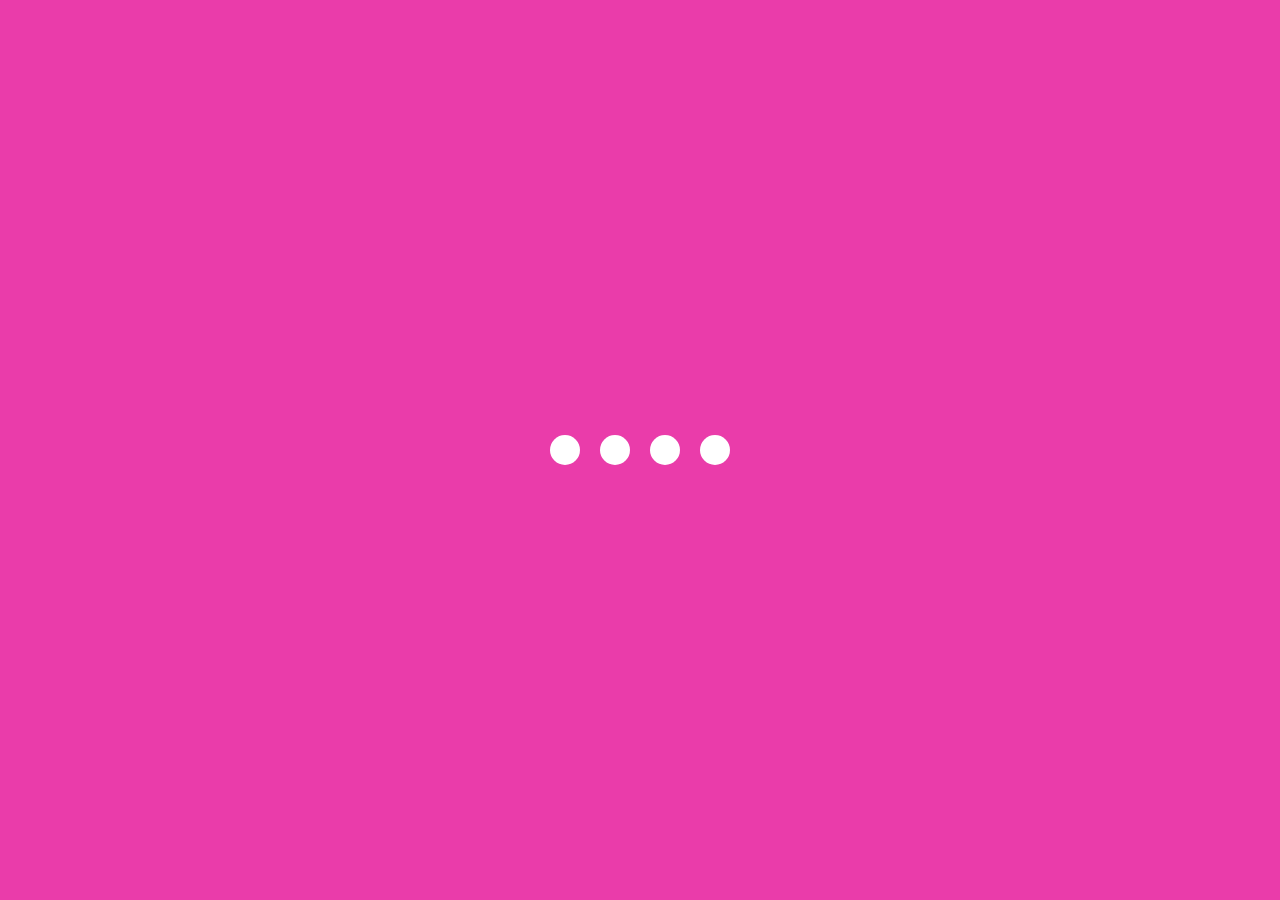
<file: _1_LoadingAnimation/index.html>
<html lang="en">
  <head>
    <meta charset="UTF-8" />
    <meta http-equiv="X-UA-Compatible" content="IE=edge" />
    <meta name="viewport" content="width=device-width, initial-scale=1.0" />
    <title>Loading Animation</title>
    <link rel="stylesheet" href="index.css" />
  </head>

  <body>
    <section class="wrapper">
      <div class="loader">
        <div class="loading one"></div>
        <div class="loading two"></div>
        <div class="loading three"></div>
        <div class="loading four"></div>
      </div>
    </section>
  </body>
</html>
</file>
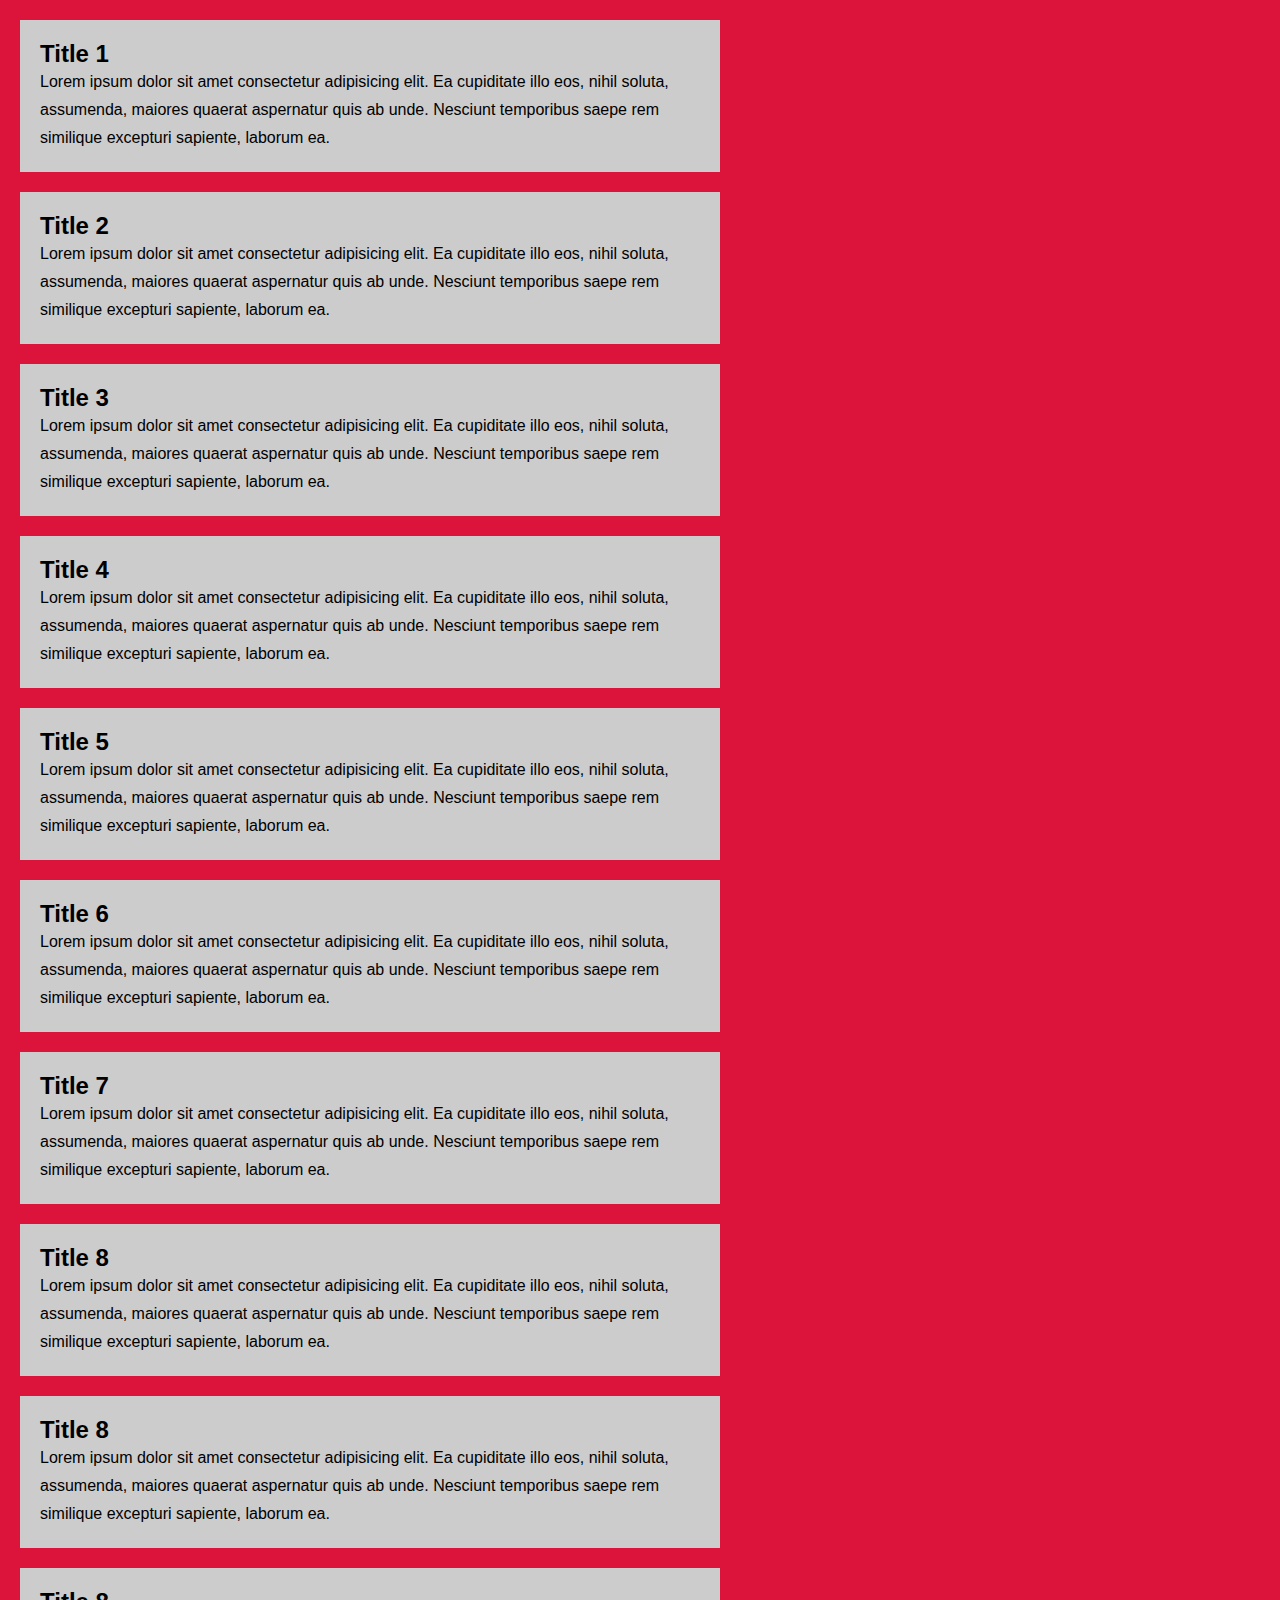
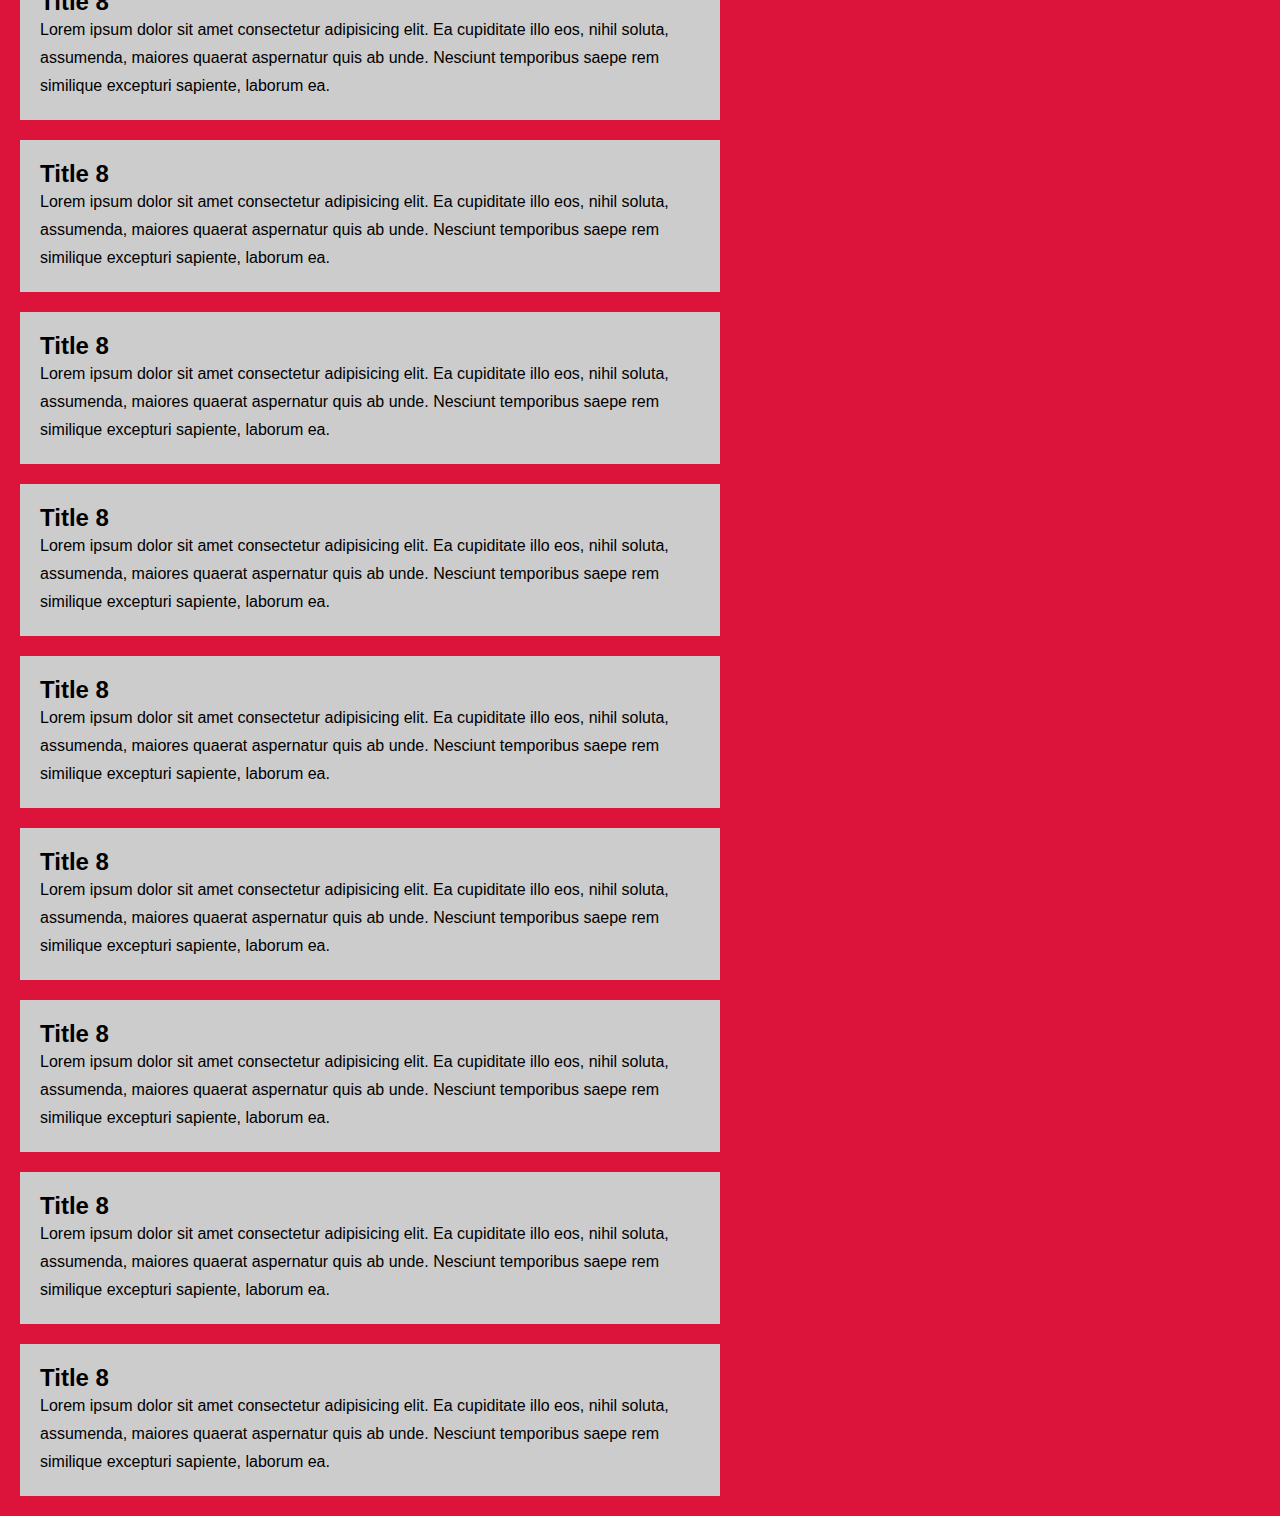
<file: _2_ScrollBar/index.html>
<html lang="en">
  <head>
    <meta charset="UTF-8" />
    <meta http-equiv="X-UA-Compatible" content="IE=edge" />
    <meta name="viewport" content="width=device-width, initial-scale=1.0" />
    <title>Custom Scrollbar</title>
    <link rel="stylesheet" href="index.css" />
  </head>

  <body>
    <section>
      <div class="card">
        <h2 class="card-title">Title 1</h2>
        <p>
          Lorem ipsum dolor sit amet consectetur adipisicing elit. Ea cupiditate
          illo eos, nihil soluta, assumenda, maiores quaerat aspernatur quis ab
          unde. Nesciunt temporibus saepe rem similique excepturi sapiente,
          laborum ea.
        </p>
      </div>
      <div class="card">
        <h2 class="card-title">Title 2</h2>
        <p>
          Lorem ipsum dolor sit amet consectetur adipisicing elit. Ea cupiditate
          illo eos, nihil soluta, assumenda, maiores quaerat aspernatur quis ab
          unde. Nesciunt temporibus saepe rem similique excepturi sapiente,
          laborum ea.
        </p>
      </div>
      <div class="card">
        <h2 class="card-title">Title 3</h2>
        <p>
          Lorem ipsum dolor sit amet consectetur adipisicing elit. Ea cupiditate
          illo eos, nihil soluta, assumenda, maiores quaerat aspernatur quis ab
          unde. Nesciunt temporibus saepe rem similique excepturi sapiente,
          laborum ea.
        </p>
      </div>
      <div class="card">
        <h2 class="card-title">Title 4</h2>
        <p>
          Lorem ipsum dolor sit amet consectetur adipisicing elit. Ea cupiditate
          illo eos, nihil soluta, assumenda, maiores quaerat aspernatur quis ab
          unde. Nesciunt temporibus saepe rem similique excepturi sapiente,
          laborum ea.
        </p>
      </div>
      <div class="card">
        <h2 class="card-title">Title 5</h2>
        <p>
          Lorem ipsum dolor sit amet consectetur adipisicing elit. Ea cupiditate
          illo eos, nihil soluta, assumenda, maiores quaerat aspernatur quis ab
          unde. Nesciunt temporibus saepe rem similique excepturi sapiente,
          laborum ea.
        </p>
      </div>
      <div class="card">
        <h2 class="card-title">Title 6</h2>
        <p>
          Lorem ipsum dolor sit amet consectetur adipisicing elit. Ea cupiditate
          illo eos, nihil soluta, assumenda, maiores quaerat aspernatur quis ab
          unde. Nesciunt temporibus saepe rem similique excepturi sapiente,
          laborum ea.
        </p>
      </div>
      <div class="card">
        <h2 class="card-title">Title 7</h2>
        <p>
          Lorem ipsum dolor sit amet consectetur adipisicing elit. Ea cupiditate
          illo eos, nihil soluta, assumenda, maiores quaerat aspernatur quis ab
          unde. Nesciunt temporibus saepe rem similique excepturi sapiente,
          laborum ea.
        </p>
      </div>
      <div class="card">
        <h2 class="card-title">Title 8</h2>
        <p>
          Lorem ipsum dolor sit amet consectetur adipisicing elit. Ea cupiditate
          illo eos, nihil soluta, assumenda, maiores quaerat aspernatur quis ab
          unde. Nesciunt temporibus saepe rem similique excepturi sapiente,
          laborum ea.
        </p>
      </div>
      <div class="card">
        <h2 class="card-title">Title 8</h2>
        <p>
          Lorem ipsum dolor sit amet consectetur adipisicing elit. Ea cupiditate
          illo eos, nihil soluta, assumenda, maiores quaerat aspernatur quis ab
          unde. Nesciunt temporibus saepe rem similique excepturi sapiente,
          laborum ea.
        </p>
      </div>
      <div class="card">
        <h2 class="card-title">Title 8</h2>
        <p>
          Lorem ipsum dolor sit amet consectetur adipisicing elit. Ea cupiditate
          illo eos, nihil soluta, assumenda, maiores quaerat aspernatur quis ab
          unde. Nesciunt temporibus saepe rem similique excepturi sapiente,
          laborum ea.
        </p>
      </div>
      <div class="card">
        <h2 class="card-title">Title 8</h2>
        <p>
          Lorem ipsum dolor sit amet consectetur adipisicing elit. Ea cupiditate
          illo eos, nihil soluta, assumenda, maiores quaerat aspernatur quis ab
          unde. Nesciunt temporibus saepe rem similique excepturi sapiente,
          laborum ea.
        </p>
      </div>
      <div class="card">
        <h2 class="card-title">Title 8</h2>
        <p>
          Lorem ipsum dolor sit amet consectetur adipisicing elit. Ea cupiditate
          illo eos, nihil soluta, assumenda, maiores quaerat aspernatur quis ab
          unde. Nesciunt temporibus saepe rem similique excepturi sapiente,
          laborum ea.
        </p>
      </div>
      <div class="card">
        <h2 class="card-title">Title 8</h2>
        <p>
          Lorem ipsum dolor sit amet consectetur adipisicing elit. Ea cupiditate
          illo eos, nihil soluta, assumenda, maiores quaerat aspernatur quis ab
          unde. Nesciunt temporibus saepe rem similique excepturi sapiente,
          laborum ea.
        </p>
      </div>
      <div class="card">
        <h2 class="card-title">Title 8</h2>
        <p>
          Lorem ipsum dolor sit amet consectetur adipisicing elit. Ea cupiditate
          illo eos, nihil soluta, assumenda, maiores quaerat aspernatur quis ab
          unde. Nesciunt temporibus saepe rem similique excepturi sapiente,
          laborum ea.
        </p>
      </div>
      <div class="card">
        <h2 class="card-title">Title 8</h2>
        <p>
          Lorem ipsum dolor sit amet consectetur adipisicing elit. Ea cupiditate
          illo eos, nihil soluta, assumenda, maiores quaerat aspernatur quis ab
          unde. Nesciunt temporibus saepe rem similique excepturi sapiente,
          laborum ea.
        </p>
      </div>
      <div class="card">
        <h2 class="card-title">Title 8</h2>
        <p>
          Lorem ipsum dolor sit amet consectetur adipisicing elit. Ea cupiditate
          illo eos, nihil soluta, assumenda, maiores quaerat aspernatur quis ab
          unde. Nesciunt temporibus saepe rem similique excepturi sapiente,
          laborum ea.
        </p>
      </div>
      <div class="card">
        <h2 class="card-title">Title 8</h2>
        <p>
          Lorem ipsum dolor sit amet consectetur adipisicing elit. Ea cupiditate
          illo eos, nihil soluta, assumenda, maiores quaerat aspernatur quis ab
          unde. Nesciunt temporibus saepe rem similique excepturi sapiente,
          laborum ea.
        </p>
      </div>
      <div class="card">
        <h2 class="card-title">Title 8</h2>
        <p>
          Lorem ipsum dolor sit amet consectetur adipisicing elit. Ea cupiditate
          illo eos, nihil soluta, assumenda, maiores quaerat aspernatur quis ab
          unde. Nesciunt temporibus saepe rem similique excepturi sapiente,
          laborum ea.
        </p>
      </div>
    </section>
  </body>
</html>
</file>
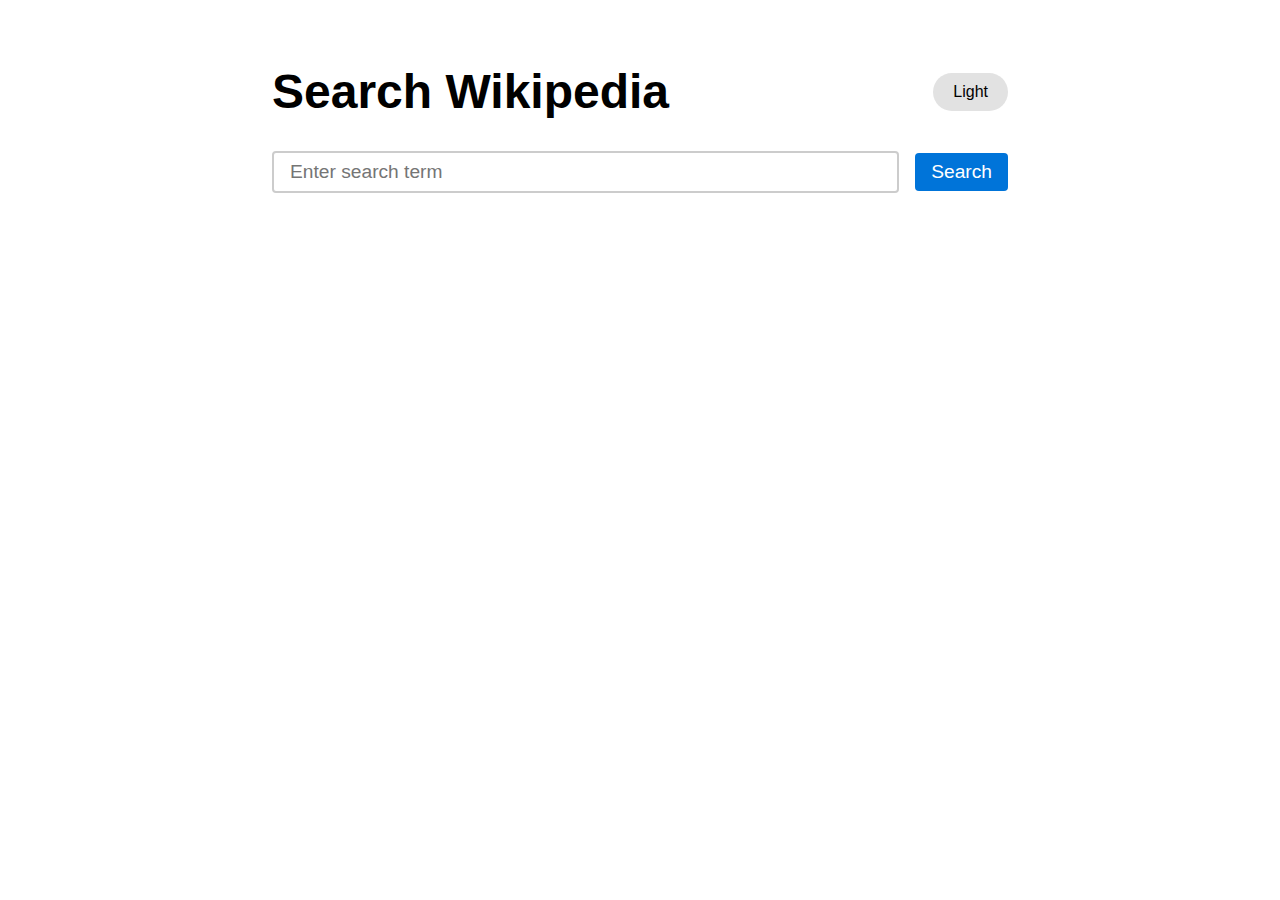
<file: _3_WikipediaClone/index.html>
<html lang="en">
  <head>
    <meta charset="UTF-8" />
    <meta name="viewport" content="width=device-width, initial-scale=1.0" />
    <title>Wiki Clone</title>
    <link rel="stylesheet" href="index.css" />
  </head>

  <body>
    <div class="container">
      <div class="header-container">
        <h1>Search Wikipedia</h1>
        <span id="theme-toggler">Light</span>
      </div>

      <form id="search-form">
        <input type="text" id="search-input" placeholder="Enter search term" />
        <button type="submit">Search</button>
      </form>

      <div id="search-results"></div>
    </div>

    <script src="index.js"></script>
  </body>
</html>
</file>
<file: _1_LoadingAnimation/index.css>
* {
    margin: 0;
    padding: 0;
    box-sizing: border-box;
}

body {
    background: #e40a94cb;
}

.wrapper {
    display: flex;
    justify-content: center;
    align-items: center;
    min-height: 100vh;
}

.wrapper .loader {
    display: flex;
    justify-content: space-evenly;
    padding: 0 20px;
}

.loader .loading {
    background: #fff;
    width: 30px;
    height: 30px;
    border-radius: 50px;
    margin: 0 10px;
    animation: load 0.8s ease infinite;
}

.loader .loading.one {
    animation-delay: 0.3s;
}

.loader .loading.two {
    animation-delay: 0.4s;
}

.loader .loading.three {
    animation-delay: 0.5s;
}

@keyframes load {
    0% {
        width: 30px;
        height: 30px;
    }
    50% {
        width: 20px;
        height: 20px;
    }
}
</file>
<file: _2_ScrollBar/index.css>
* {
    padding: 0;
    margin: 0;
    box-sizing: border-box;
    font-family: sans-serif;
}

body {
    background: crimson;
}

.card {
    width: 700px;
    background: #ccc;
    padding: 20px;
    margin: 20px;
    font-family: sans-serif;
    line-height: 28px;
}


/* Scrollbar */

::-webkit-scrollbar {
    background-color: transparent;
    width: 10px;
}

::-webkit-scrollbar-thumb {
    background: linear-gradient(#21d4fd, #b721ff);
    border-radius: 100px;
}
</file>
<file: _3_WikipediaClone/index.css>
* {
    box-sizing: border-box;
}

body {
    font-family: Arial, sans-serif;
    margin: 0;
    padding: 0;
}

.container {
    max-width: 800px;
    margin: 0 auto;
    padding: 2rem;
}

h1 {
    font-size: 3rem;
    margin-bottom: 2rem;
}

#search-form {
    display: flex;
    justify-content: center;
    align-items: center;
    margin-bottom: 2rem;
}

#search-input {
    font-size: 1.2rem;
    padding: 0.5rem 1rem;
    margin-right: 1rem;
    border: 2px solid #ccc;
    border-radius: 0.25rem;
    flex-grow: 1;
}

#search-input:focus {
    outline: none;
    border-color: #0074d9;
}

button[type="submit"] {
    font-size: 1.2rem;
    padding: 0.5rem 1rem;
    background-color: #0074d9;
    color: #fff;
    border: none;
    border-radius: 0.25rem;
    cursor: pointer;
}

button[type="submit"]:hover {
    background-color: #0063ad;
}

#search-results {
    margin-bottom: 2rem;
}

.result-item {
    margin-bottom: 1rem;
}

.result-title {
    font-size: 1.5rem;
    margin-top: 0;
}

.result-link {
    display: block;
    font-size: 1.2rem;
    margin-bottom: 0.5rem;
    color: #0074d9;
}

.result-link:hover {
    text-decoration: underline;
}

.result-snippet {
    margin-top: 0;
}

.spinner {
    display: flex;
    justify-content: center;
    align-items: center;
    font-size: 2rem;
    height: 10rem;
}


/* Dark theme */

.header-container {
    display: flex;
    justify-content: space-between;
    align-items: center;
}

#theme-toggler {
    border: none;
    background: transparent;
    cursor: pointer;
    background: #e2e2e2;
    padding: 10px 20px;
    border-radius: 100px;
}

.dark-theme {
    background-color: #282c34;
    color: #fff;
}

.dark-theme #search-input {
    background-color: #454545;
    color: #fff;
    border-color: #fff;
}

.dark-theme #search-input:focus {
    border-color: #0074d9;
}

.dark-theme button[type="submit"] {
    background-color: #0074d9;
}

.dark-theme .result-link,
.dark-theme .result-link:hover {
    color: #90caf9;
}
</file>
